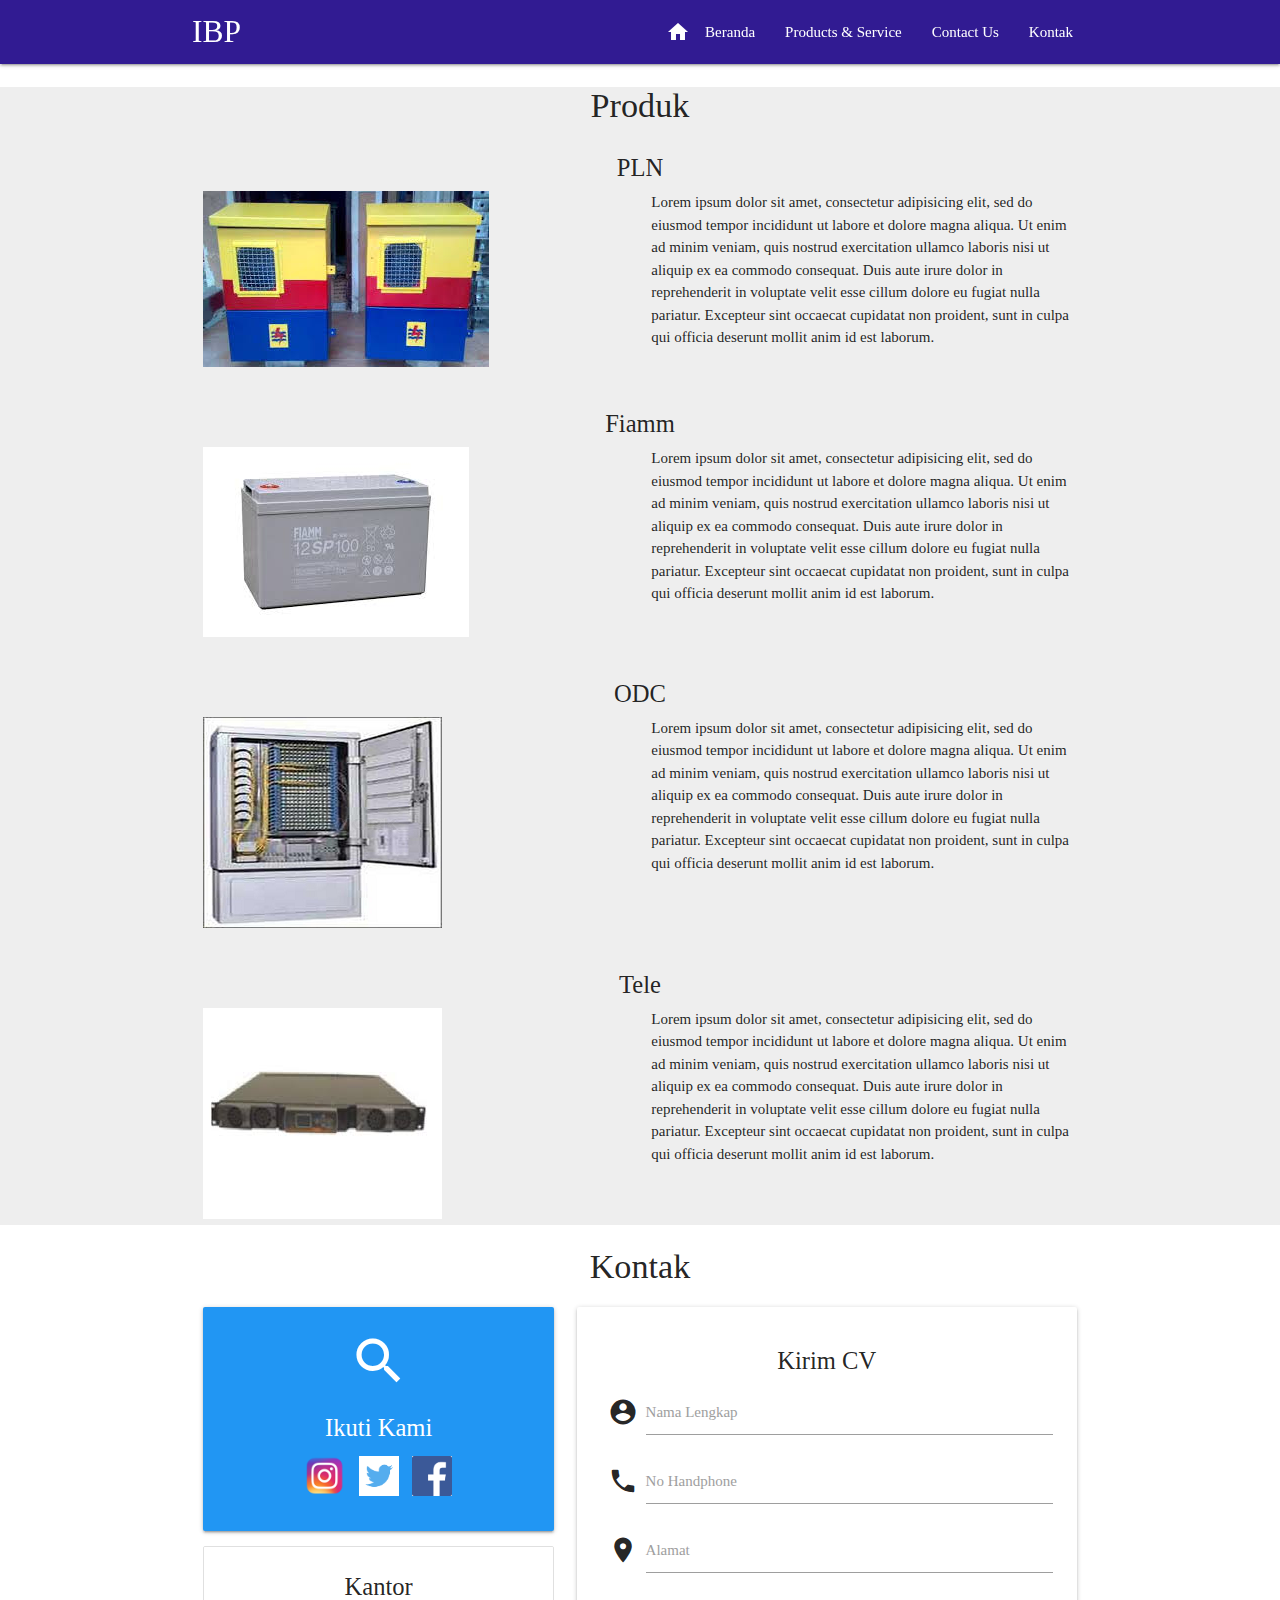
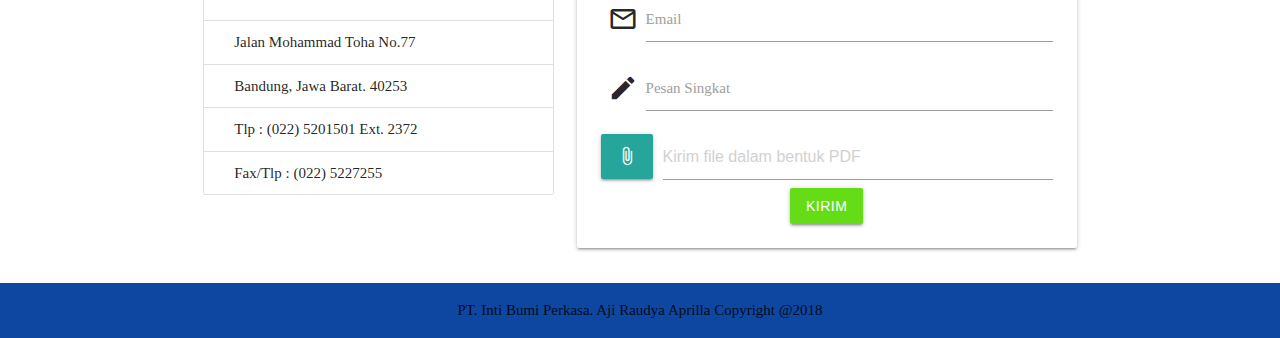
<file: produk&layanan/produk/produk.html>
<!DOCTYPE html>
  <html>
    <head>
      <!--Import Google Icon Font-->
      <link href="https://fonts.googleapis.com/icon?family=Material+Icons" rel="stylesheet">
      <!--Import materialize.css-->
      <link type="text/css" rel="stylesheet" href="css/materialize.min.css"  media="screen,projection"/>
      <link rel="stylesheet" type="text/css" href="css/style.css">

      <!--Let browser know website is optimized for mobile-->
      <meta name="viewport" content="width=device-width, initial-scale=1.0"/>
   <!-- title di web -->
      <link rel="icon" type="jpeg/png" href="gambar/logo.png">
      <title>Produk Kami</title>
    </head>

    <body id="home" class="scrollspy">
      <!-- navbar -->
      <div class="navbar-fixed">
    <nav class="deep-purple darken-4">
        <div class="container">
        <div class="nav-wrapper">
          <a href="../../index.html" class="brand-logo">IBP</a>
          <a href="#" data-target="mobile-inti" class="sidenav-trigger"><i class="material-icons">menu</i></a>
          <ul class="right hide-on-med-and-down">
            <li><a href="../../index.html"><i class="material-icons left">home</i>Beranda</a></li>
            <li><a href="../../index.html">Products & Service</a></li>
            <li><a href="../../index.html">Contact Us</a></li>
            <li><a href="#contact">Kontak</a></li>
          </ul>
        </div>
        </div>
    </nav>
  </div>

    <!-- sidenav -->
  <ul class="sidenav" id="mobile-inti"> 
          <li><a href="">Home</a></li>
          <li><a href="">Products & Services</a></li>
          <li><a href="">About Us</a></li>
          <li><a href="">Contact Us</a></li>
          <li><a href="">Find A Job</a></li>
  </ul>

  <section id="produk" class="produk scrollspy grey lighten-3">
    <div class="container">
      <h4 class="center">Produk</h4>
        <div class="row">
          <div class="col s12 center"><h5>PLN</h5></div>
          <div class="col m6 s12">
            <img class="responsive-img" src="gambar/pln.jpg">
          </div>
          <div class="col m6 s12">
            Lorem ipsum dolor sit amet, consectetur adipisicing elit, sed do eiusmod
            tempor incididunt ut labore et dolore magna aliqua. Ut enim ad minim veniam,
            quis nostrud exercitation ullamco laboris nisi ut aliquip ex ea commodo
            consequat. Duis aute irure dolor in reprehenderit in voluptate velit esse
            cillum dolore eu fugiat nulla pariatur. Excepteur sint occaecat cupidatat non
            proident, sunt in culpa qui officia deserunt mollit anim id est laborum.
            
          </div>
        </div>
         <div class="row">
          <div class="col s12 center"><h5>Fiamm</h5></div>
          <div class="col m6 s12">
            <img class="responsive-img" src="gambar/fiamm.jpg">
          </div>
          <div class="col m6 s12">
            Lorem ipsum dolor sit amet, consectetur adipisicing elit, sed do eiusmod
            tempor incididunt ut labore et dolore magna aliqua. Ut enim ad minim veniam,
            quis nostrud exercitation ullamco laboris nisi ut aliquip ex ea commodo
            consequat. Duis aute irure dolor in reprehenderit in voluptate velit esse
            cillum dolore eu fugiat nulla pariatur. Excepteur sint occaecat cupidatat non
            proident, sunt in culpa qui officia deserunt mollit anim id est laborum.
            
          </div>
        </div>
         <div class="row">
          <div class="col s12 center"><h5>ODC</h5></div>
          <div class="col m6 s12">
            <img class="responsive-img" src="gambar/odc.png">
          </div>
          <div class="col m6 s12">
            Lorem ipsum dolor sit amet, consectetur adipisicing elit, sed do eiusmod
            tempor incididunt ut labore et dolore magna aliqua. Ut enim ad minim veniam,
            quis nostrud exercitation ullamco laboris nisi ut aliquip ex ea commodo
            consequat. Duis aute irure dolor in reprehenderit in voluptate velit esse
            cillum dolore eu fugiat nulla pariatur. Excepteur sint occaecat cupidatat non
            proident, sunt in culpa qui officia deserunt mollit anim id est laborum.
            
          </div>
        </div>
         <div class="row">
          <div class="col s12 center"><h5>Tele</h5></div>
          <div class="col m6 s12">
            <img class="responsive-img" src="gambar/tele.jpg">
          </div>
          <div class="col m6 s12">
            Lorem ipsum dolor sit amet, consectetur adipisicing elit, sed do eiusmod
            tempor incididunt ut labore et dolore magna aliqua. Ut enim ad minim veniam,
            quis nostrud exercitation ullamco laboris nisi ut aliquip ex ea commodo
            consequat. Duis aute irure dolor in reprehenderit in voluptate velit esse
            cillum dolore eu fugiat nulla pariatur. Excepteur sint occaecat cupidatat non
            proident, sunt in culpa qui officia deserunt mollit anim id est laborum.
            
          </div>
        </div>
    </div>
    



  </section>
   
  <!-- contact us -->
    <section id="contact" class="contact scrollspy ">
      <div class="container">
        <h4 class="center">Kontak</h4>
      <div class="row">
        <div class="col m5 s12">
          <div class="card-panel blue center white-text">
            <i class="material-icons medium">search</i>
            <h5>Ikuti Kami</h5>
           <a href="http://instagram.com" class="instagram hoverable" target="_blank"><img src="gambar/instagram.png"></a>
          <a href="http://twitter.com" class="twitter hoverable" target="_blank"> <img src="gambar/twitter.png"></a>
          <a href="http://facebook.com" class="facebook hoverable" target="_blank"> <img src="gambar/facebook.png"></a>
      </div>
        <ul class="collection with-header">
          <li class="collection-header center" ><h5>Kantor</h5></li>
          <li class="collection-item">Jalan Mohammad Toha No.77 </li>
          <li class="collection-item">Bandung, Jawa Barat. 40253</li>
          <li class="collection-item">Tlp : (022) 5201501 Ext. 2372</li>
          <li class="collection-item">Fax/Tlp : (022) 5227255</li>
          
        </ul>
        </div>

        <!-- form -->
        <div class="col m7 s12">
          <form>
            <div class="card-panel center">
              <h5>Kirim CV</h5>
                 <div class="input-field">
                  <i class="material-icons prefix">account_circle</i>
                  <input id="icon_prefix" type="text" required class="validate">
                  <label for="icon_prefix">Nama Lengkap</label>
              </div>
              <div class="input-field">
                  <i class="material-icons prefix">phone</i>
                  <input id="icon_telephone" type="tel" required class="validate">
                  <label for="icon_telephone">No Handphone</label>
              </div>
              <div class="input-field">
                  <i class="material-icons prefix">location_on</i>
                  <input id="icon_telephone" type="text" required class="validate">
                  <label for="icon_telephone">Alamat</label>
              </div>
              <div class="input-field">
                  <i class="material-icons prefix">mail_outline</i>
                  <input id="icon_telephone" type="email" required class="validate">
                  <label for="icon_email">Email</label>
              </div>
              <div class="input-field">
                <i class="material-icons prefix">mode_edit</i>
                <input id="icon_telephone" type="text" class="validate">
                <label for="icon_telephone">Pesan Singkat</label>
              </div>
              
              <!-- buka explorer -->
               <form action="#">
                  <div class="file-field">
                     <div class="btn">
                     <span><i class="material-icons">attach_file</i></span>
                     <input type="file">
                     </div>
                     <div class="file-path-wrapper">
                    <input class="file-path" type="text" placeholder="Kirim file dalam bentuk PDF">
                 </div>
             </div>
             </form>
                
            <!-- BUTTON kirim -->
              <button type="submit" class="btn  light-green accent-4 waves-effect waves-light">Kirim</button>
          </div>
          </form>
        </div>
      </div>
     </div>
   </section>

   <!-- footer -->
    <footer class="blue darken-4 center">
      <p >PT. Inti Bumi Perkasa. Aji Raudya Aprilla Copyright @2018</p>

    </footer>

      <!--JavaScript at end of body for optimized loading-->
      <script type="text/javascript" src="js/materialize.min.js"></script>
      <script>
        const sideNav = document.querySelectorAll('.sidenav');
        M.Sidenav.init(sideNav);

        const slider = document.querySelectorAll('.slider');
        M.Slider.init(slider, {
          indicators: false,
          height:500,
          transition: 600,
          interval:5000
        });

        const dropdown = document.querySelectorAll('.dropdown-button')
        M.Dropdown.init(dropdown, {
          coverTrigger: false,
          autoTrigger:false,
          hover:true,
        });

        const materialbox = document.querySelectorAll('.materialboxed');
        M.Materialbox.init(materialbox);

        const scroll = document.querySelectorAll('.scrollspy');
        M.ScrollSpy.init(scroll, {
          scrollOffset: 65
        });

      </script>
    </body>
  </html>
</file>
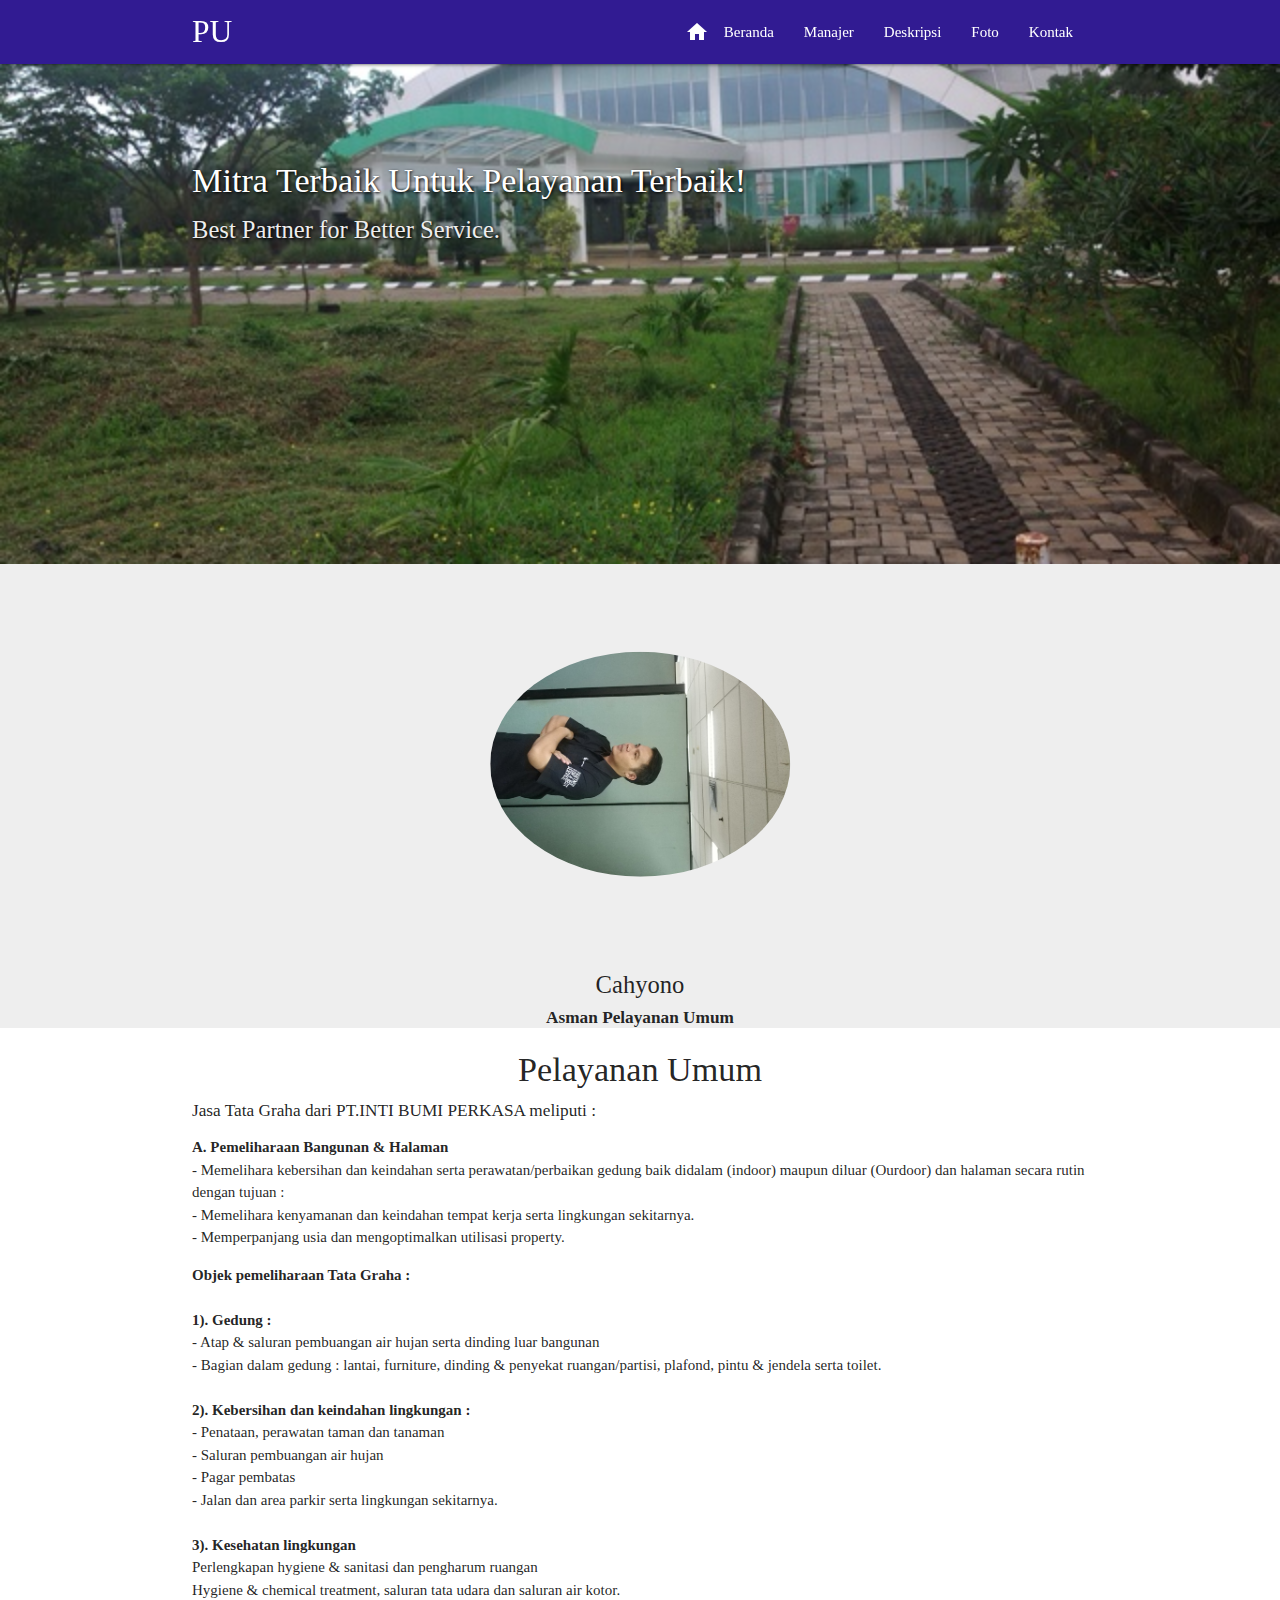
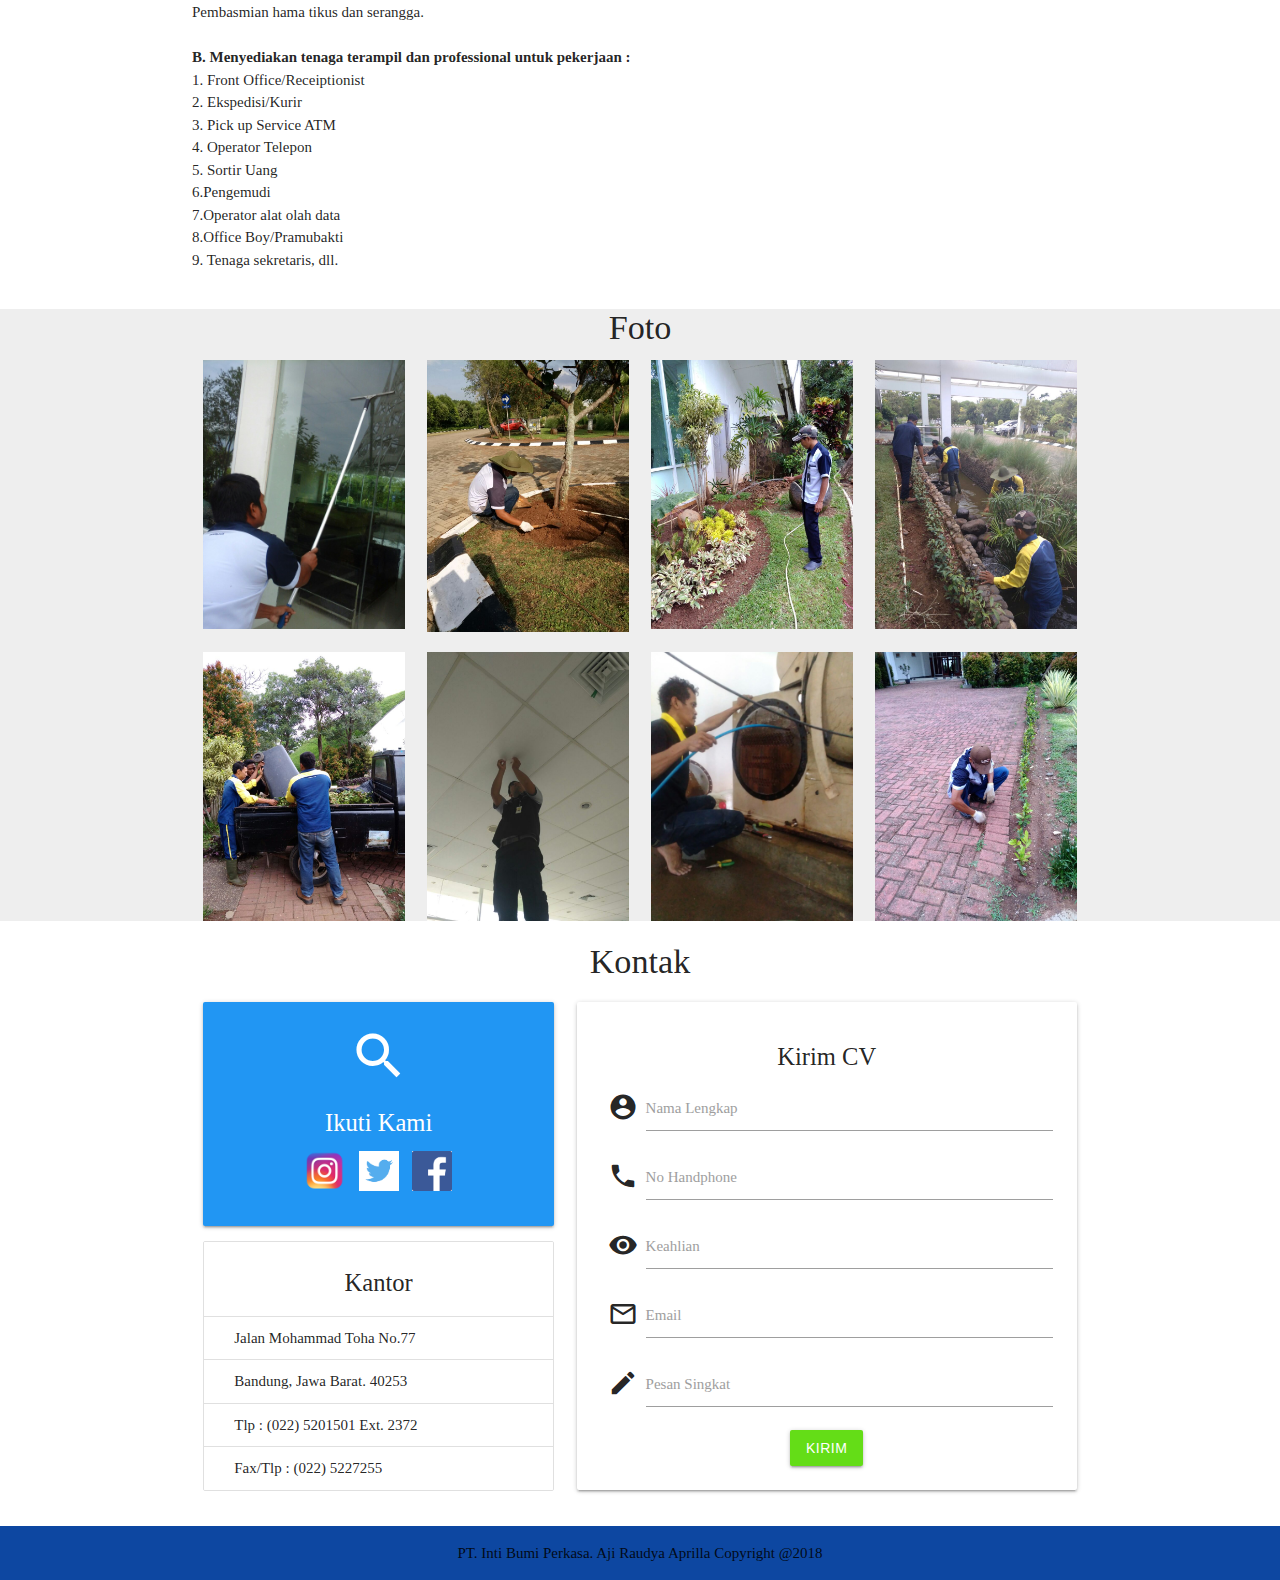
<file: produk&layanan/pu/pu.html>
<!DOCTYPE html>
  <html>
    <head>
      <!--Import Google Icon Font-->
      <link href="https://fonts.googleapis.com/icon?family=Material+Icons" rel="stylesheet">
      <!--Import materialize.css-->
      <link type="text/css" rel="stylesheet" href="css/materialize.min.css"  media="screen,projection"/>
      <link rel="stylesheet" type="text/css" href="css/style.css">

      <!--Let browser know website is optimized for mobile-->
      <meta name="viewport" content="width=device-width, initial-scale=1.0"/>
   <!-- title di web -->
      <link rel="icon" type="jpeg/png" href="../../gambar/logo.png">
      <title>Pelayanan Umum</title>
    </head>

    <body id="home" class="scrollspy">
      <!-- navbar -->
      <div class="navbar-fixed">
    <nav class="deep-purple darken-4">
        <div class="container">
        <div class="nav-wrapper">
          <a href="#home" class="brand-logo">PU</a>
          <a href="../../index.html" data-target="mobile-inti" class="sidenav-trigger"><i class="material-icons">menu</i></a>
          <ul class="right hide-on-med-and-down">
            <li><a href="../../index.html"><i class="material-icons left">home</i>Beranda</a></li>
            <li><a href="#portofolio">Manajer</a></li>
            <li><a href="#pu">Deskripsi</a></li>
            <li><a href="#foto">Foto</a>
            <li><a href="#contact">Kontak</a></li>
          </ul>
        </div>
        </div>
    </nav>
  </div>
<!-- sidenav -->
  <ul class="sidenav" id="mobile-inti"> 
          <li><a href="../../index.html">Beranda</a></li>
          <li><a href="#portofolio">Manajer</a></li>
          <li><a href="#pu">Deskripsi</a></li>
          <li><a href="#foto">Foto</a></li>
          <li><a href="#contact">Kontak</a></li>
  </ul>

    <!-- slider -->
    <div class="slider">
    <ul class="slides">
      <li>
        <img src="gambar/slider/1.jpg"> 
        <div class="caption left-align">
          <h4>Mitra Terbaik Untuk Pelayanan Terbaik!</h4>
          <h5 class="light grey-text text-lighten-3">Best Partner for Better Service.</h5>
        </div>
      </li>
      <li>
        <img src="gambar/slider/2.jpg"> 
        <div class="caption right-align">
          <h4>Mitra Terbaik Untuk Pelayanan Terbaik!</h4>
          <h5 class="light grey-text text-lighten-3">Best Partner for Better Service.</h5>
        </div>
      </li>
      <li>
        <img src="gambar/slider/3.jpg"> 
        <div class="caption center-align">
          <h4>Mitra Terbaik Untuk Pelayanan Terbaik!</h4>
          <h5 class="light grey-text text-lighten-3">Best Partner for Better Service.</h5>
        </div>
      </li>
      <li>
        <img src="gambar/slider/4.jpg"> 
        <div class="caption left-align">
          <h4>Mitra Terbaik Untuk Pelayanan Terbaik!</h4>
          <h5 class="light grey-text text-lighten-3">Best Partner for Better Service.</h5>
        </div>
      </li>
      <li>
        <img src="gambar/slider/5.jpg"> 
        <div class="caption right-align">
          <h4>Mitra Terbaik Untuk Pelayanan Terbaik!</h4>
          <h5 class="light grey-text text-lighten-3">Best Partner for Better Service.</h5>
        </div>
      </li>
      <li>
        <img src="gambar/slider/6.jpg"> 
        <div class="caption right-align">
          <h4>Mitra Terbaik Untuk Pelayanan Terbaik!</h4>
          <h5 class="light grey-text text-lighten-3">Best Partner for Better Service.</h5>
        </div>
      </li>
    </ul>
  </div>

  <!-- biodata -->
  <section id="portofolio" class="portofolio grey lighten-3 scrollspy">
    <div class="center">
          <img src="gambar/hero.jpg" alt="" class="responsive-img circle center" alt="">
    <div class="center-align">
      <h5>Cahyono</h5>
      <h6><b>Asman Pelayanan Umum</b></h6>
    </div>
      </div>
    </div>
    
  </section>

  <!-- konten -->

  <section id="pu" class="scrollspy">
    <div class="container">
      <div class="row">
        <h4 class="center-align light">Pelayanan Umum</h4>
        <h6>Jasa Tata Graha dari PT.INTI BUMI PERKASA meliputi :</h6>
              <p><b>A. Pemeliharaan Bangunan & Halaman</b><br>
              - Memelihara kebersihan dan keindahan serta perawatan/perbaikan gedung baik didalam (indoor) maupun diluar (Ourdoor) dan halaman secara rutin dengan tujuan :<br>
              - Memelihara kenyamanan dan keindahan tempat kerja serta lingkungan sekitarnya.<br>
              - Memperpanjang usia dan mengoptimalkan utilisasi property.</p>

        <p>  <b>Objek pemeliharaan Tata Graha :</b><br><br>
              <b>1). Gedung :</b><br>
              - Atap & saluran pembuangan air hujan serta dinding luar bangunan<br>
              - Bagian dalam gedung : lantai, furniture, dinding & penyekat ruangan/partisi, plafond, pintu & jendela serta toilet.<br><br>
              <b>2). Kebersihan dan keindahan lingkungan :</b><br>
              - Penataan, perawatan taman dan tanaman<br>
              - Saluran pembuangan air hujan<br>
              - Pagar pembatas<br>
              - Jalan dan area parkir serta lingkungan sekitarnya.<br><br>
              <b>3). Kesehatan lingkungan</b><br>
              Perlengkapan hygiene & sanitasi dan pengharum ruangan<br>
              Hygiene & chemical treatment, saluran tata udara dan saluran air kotor.<br>
              Pembasmian hama tikus dan serangga.<br><br>
              <b>B. Menyediakan tenaga terampil dan professional untuk pekerjaan : </b><br>
                1. Front Office/Receiptionist<br> 
                2. Ekspedisi/Kurir <br> 
                3. Pick up Service ATM <br> 
                4. Operator Telepon <br> 
                5. Sortir Uang <br>
                6.Pengemudi<br> 
                7.Operator alat olah data <br> 
                8.Office Boy/Pramubakti <br> 
                9. Tenaga sekretaris, dll.</p>

      </div>
   </div>
  </section>

  <!-- Galeri foto -->
  <section id="foto" class="portfolio grey lighten-3 scrollspy">
    <div class="container">
      <h4 class="light center">Foto</h4>
      <div class="row">
        <div class="col m3 s12">
          <img src="gambar/galeri/1.jpeg" class="responsive-img materialboxed">
        </div>
         <div class="col m3 s12">
          <img src="gambar/galeri/2.jpeg" class="responsive-img materialboxed">
        </div>
         <div class="col m3 s12">
          <img src="gambar/galeri/3.jpeg" class="responsive-img materialboxed">
        </div>
         <div class="col m3 s12">
          <img src="gambar/galeri/4.jpeg" class="responsive-img materialboxed">
        </div>
      </div>
      <div class="row">
        <div class="col m3 s12">
          <img src="gambar/galeri/5.jpeg" class="responsive-img materialboxed">
        </div>
         <div class="col m3 s12">
          <img src="gambar/galeri/6.jpeg" class="responsive-img materialboxed">
        </div>
         <div class="col m3 s12">
          <img src="gambar/galeri/7.jpeg" class="responsive-img materialboxed">
        </div>
         <div class="col m3 s12">
          <img src="gambar/galeri/8.jpeg" class="responsive-img materialboxed">
        </div>
      </div>
    </div>
  </section>
  
  <!-- contact us -->
    <section id="contact" class="contact scrollspy">
      <div class="container">
        <h4 class="center">Kontak</h4>
      <div class="row">
        <div class="col m5 s12">
          <div class="card-panel blue center white-text">
            <i class="material-icons medium">search</i>
            <h5>Ikuti Kami</h5>
           <a href="http://instagram.com" class="instagram hoverable" target="_blank"><img src="../../gambar/instagram.png"></a>
          <a href="http://twitter.com" class="twitter hoverable" target="_blank"> <img src="../../gambar/twitter.png"></a>
          <a href="http://facebook.com" class="facebook hoverable" target="_blank"> <img src="../../gambar/facebook.png"></a>
      </div>
        <ul class="collection with-header">
          <li class="collection-header center" ><h5>Kantor</h5></li>
          <li class="collection-item">Jalan Mohammad Toha No.77 </li>
          <li class="collection-item">Bandung, Jawa Barat. 40253</li>
          <li class="collection-item">Tlp : (022) 5201501 Ext. 2372</li>
          <li class="collection-item">Fax/Tlp : (022) 5227255</li>
          
        </ul>
        </div>

        <!-- form -->
       <div class="col m7 s12">
          <form id="contact-form" method="post" action="../../contact-form-handler.php">
            <div class="card-panel center">
              <h5>Kirim CV</h5>
              <div class="input-field">
                  <i class="material-icons prefix">account_circle</i>
                  <input id="icon_prefix" name="nama" type="text" required class="validate form-control">
                  <label for="icon_prefix">Nama Lengkap</label>
              </div>
              <div class="input-field">
                  <i class="material-icons prefix">phone</i>
                  <input id="icon_telephone" name="nohp" type="tel" required class="validate form-control">
                  <label for="icon_telephone">No Handphone</label>
              </div>
              <div class="input-field">
                  <i class="material-icons prefix">visibility</i>
                  <input id="icon_telephone" name="skill" type="text" required class="validate form-control">
                  <label for="icon_telephone">Keahlian</label>
              </div>
              <div class="input-field">
                  <i class="material-icons prefix">mail_outline</i>
                  <input id="icon_telephone" name="email" type="email" required class="validate form-control">
                  <label for="icon_email">Email</label>
              </div>
              <div class="input-field">
                <i class="material-icons prefix">mode_edit</i>
                <input id="icon_telephone" name="pesan" type="text" class="validate form-control">
                <label for="icon_telephone">Pesan Singkat</label>
              </div>
                
            <!-- BUTTON kirim -->
              <button type="submit" class="btn  light-green accent-4 waves-effect waves-light">Kirim</button>
          </div>
          </form>
        </div>
      </div>
     </div>
   </section>

   <!-- footer -->
    <footer class="blue darken-4 center">
      <p >PT. Inti Bumi Perkasa. Aji Raudya Aprilla Copyright @2018</p>

    </footer>

      <!--JavaScript at end of body for optimized loading-->
      <script type="text/javascript" src="js/materialize.min.js"></script>
      <script>
        const sideNav = document.querySelectorAll('.sidenav');
        M.Sidenav.init(sideNav);

        const slider = document.querySelectorAll('.slider');
        M.Slider.init(slider, {
          indicators: false,
          height:500,
          transition: 600,
          interval:5000
        });

        const scroll = document.querySelectorAll('.scrollspy');
        M.ScrollSpy.init(scroll, {
          scrollOffset: 65
        });

        const materialbox = document.querySelectorAll('.materialboxed');
        M.Materialbox.init(materialbox);

      </script>
    </body>
  </html>
</file>
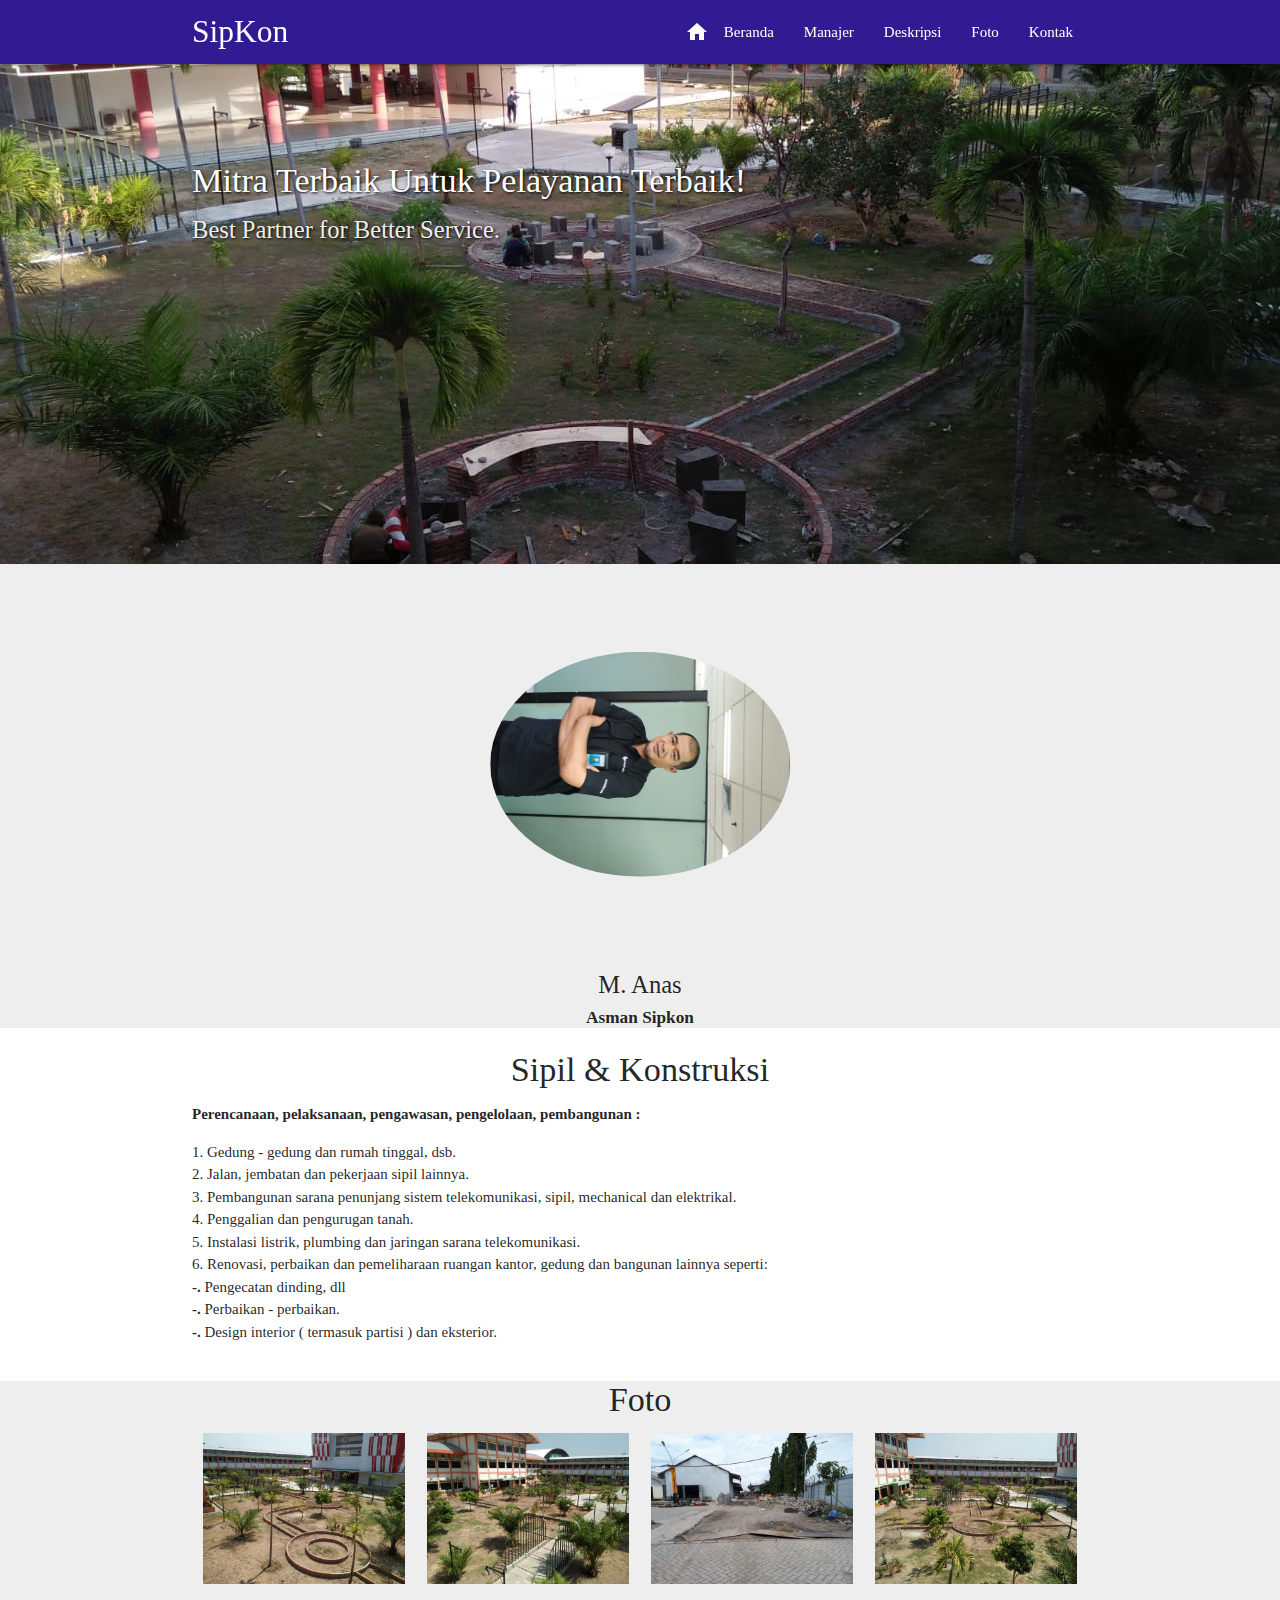
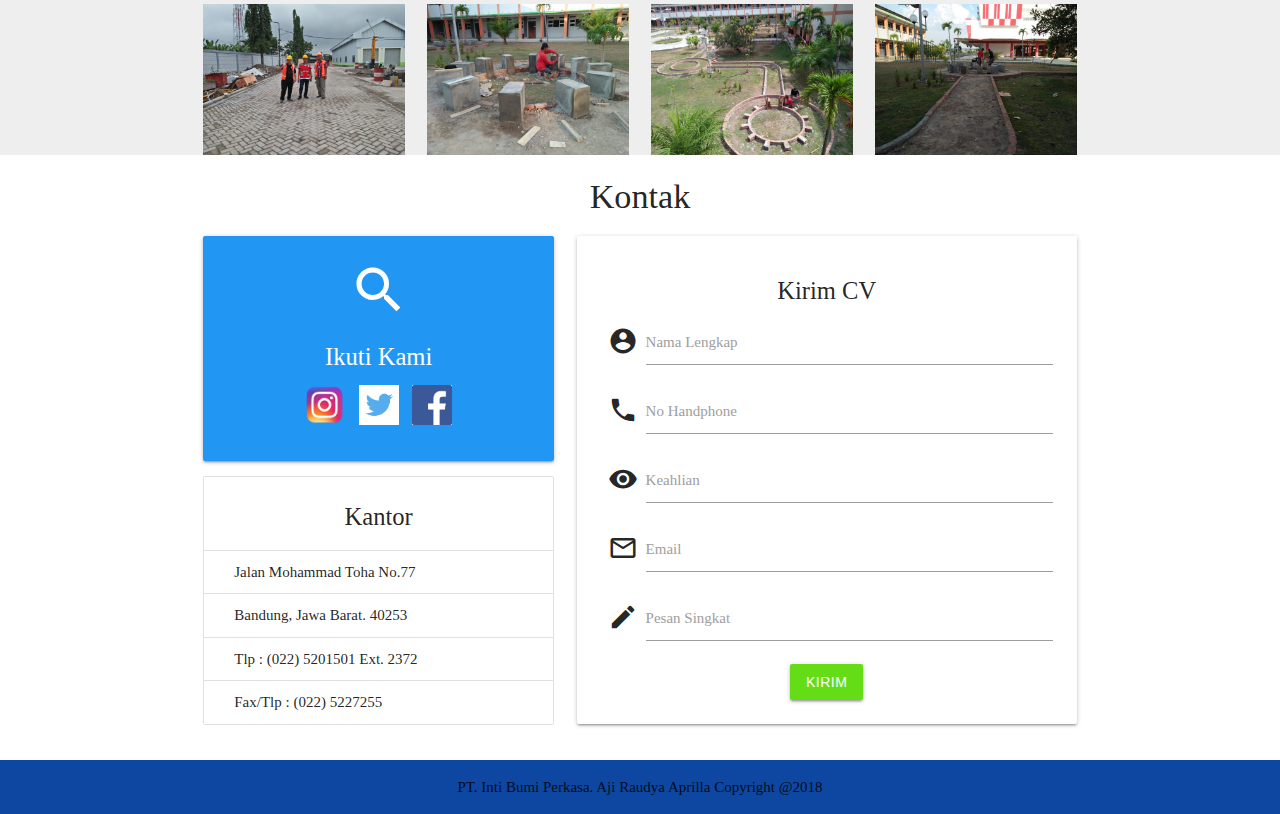
<file: produk&layanan/sipkon/sipilkon.html>
<!DOCTYPE html>
  <html>
    <head>
      <!--Import Google Icon Font-->
      <link href="https://fonts.googleapis.com/icon?family=Material+Icons" rel="stylesheet">
      <!--Import materialize.css-->
      <link type="text/css" rel="stylesheet" href="css/materialize.min.css"  media="screen,projection"/>
      <link rel="stylesheet" type="text/css" href="css/style.css">

      <!--Let browser know website is optimized for mobile-->
      <meta name="viewport" content="width=device-width, initial-scale=1.0"/>
   <!-- title di web -->
      <link rel="icon" type="jpeg/png" href="../../gambar/logo.png">
      <title>Sipil & Konstruksi</title>
    </head>

    <body id="home" class="scrollspy">
      <!-- navbar -->
      <div class="navbar-fixed">
    <nav class="deep-purple darken-4">
        <div class="container">
        <div class="nav-wrapper">
          <a href="#home" class="brand-logo">SipKon</a>
          <a href="#" data-target="mobile-inti" class="sidenav-trigger"><i class="material-icons">menu</i></a>
          <ul class="right hide-on-med-and-down">
            <li><a href="../../index.html"><i class="material-icons left">home</i>Beranda</a></li>
            <li><a href="#portofolio">Manajer</a></li>
            <li><a href="#sipkon">Deskripsi</a></li>
            <li><a href="#foto">Foto</a>
            <li><a href="#contact">Kontak</a></li>
          </ul>
        </div>
        </div>
    </nav>
  </div>

  <!-- sidenav -->
  <ul class="sidenav" id="mobile-inti"> 
          <li><a href="../../index.html">Beranda</a></li>
          <li><a href="#portofolio">Manajer</a></li>
          <li><a href="#sipkon">Deskripsi</a></li>
          <li><a href="#foto">Foto</a></li>
          <li><a href="#contact">Kontak</a></li>
  </ul>


    <!-- slider -->
    <div class="slider">
    <ul class="slides">
      <li>
        <img src="gambar/slider/1.jpg"> 
        <div class="caption left-align">
          <h4>Mitra Terbaik Untuk Pelayanan Terbaik!</h4>
          <h5 class="light grey-text text-lighten-3">Best Partner for Better Service.</h5>
        </div>
      </li>
      <li>
        <img src="gambar/slider/2.jpg"> 
        <div class="caption right-align">
          <h4>Mitra Terbaik Untuk Pelayanan Terbaik!</h4>
          <h5 class="light grey-text text-lighten-3">Best Partner for Better Service.</h5>
        </div>
      </li>
      <li>
        <img src="gambar/slider/3.jpg"> 
        <div class="caption center-align">
          <h4>Mitra Terbaik Untuk Pelayanan Terbaik!</h4>
          <h5 class="light grey-text text-lighten-3">Best Partner for Better Service.</h5>
        </div>
      </li>
      <li>
        <img src="gambar/slider/4.jpg"> 
        <div class="caption left-align">
          <h4>Mitra Terbaik Untuk Pelayanan Terbaik!</h4>
          <h5 class="light grey-text text-lighten-3">Best Partner for Better Service.</h5>
        </div>
      </li>
      <li>
        <img src="gambar/slider/5.jpg"> 
        <div class="caption right-align">
          <h4>Mitra Terbaik Untuk Pelayanan Terbaik!</h4>
          <h5 class="light grey-text text-lighten-3">Best Partner for Better Service.</h5>
        </div>
      </li>
      <li>
        <img src="gambar/slider/6.jpg"> 
        <div class="caption right-align">
          <h4>Mitra Terbaik Untuk Pelayanan Terbaik!</h4>
          <h5 class="light grey-text text-lighten-3">Best Partner for Better Service.</h5>
        </div>
      </li>
    </ul>
  </div>

  <!-- biodata -->
  <section id="portofolio" class="portofolio grey lighten-3 scrollspy">
    <div class="center">
          <img src="gambar/hero.jpg" alt="" class="responsive-img circle center" alt="">
    <div class="center-align">
      <h5>M. Anas</h5>
      <h6><b>Asman Sipkon</b></h6>
    </div>
      </div>
    </div>
    
  </section>

  <!-- konten -->

  <section id="sipkon" class="scrollspy">
    <div class="container">
      <div class="row">
        <h4 class="center-align light">Sipil & Konstruksi</h4>
      <p><b>Perencanaan, pelaksanaan, pengawasan, pengelolaan, pembangunan :</b></p>
      <p> 1. Gedung - gedung dan rumah tinggal, dsb.<br>
       2. Jalan, jembatan dan pekerjaan sipil lainnya.<br>
       3. Pembangunan sarana penunjang sistem telekomunikasi, sipil, mechanical dan elektrikal.<br>
        4. Penggalian dan pengurugan tanah.<br>
        5. Instalasi listrik, plumbing dan jaringan sarana telekomunikasi.<br>
        6. Renovasi, perbaikan dan pemeliharaan ruangan kantor, gedung dan bangunan lainnya seperti:<br>
        <b>-.</b> Pengecatan dinding, dll<br>
        <b>-.</b> Perbaikan - perbaikan.<br>
        <b>-.</b> Design interior ( termasuk partisi ) dan eksterior.</p> 
      </div>
    </div>
  </section>

  <!-- Galeri foto -->
  <section id="foto" class="portfolio grey lighten-3 scrollspy">
    <div class="container">
      <h4 class="light center">Foto</h4>
      <div class="row">
        <div class="col m3 s12">
          <img src="gambar/galeri/1.jpg" class="responsive-img materialboxed">
        </div>
         <div class="col m3 s12">
          <img src="gambar/galeri/2.jpg" class="responsive-img materialboxed">
        </div>
         <div class="col m3 s12">
          <img src="gambar/galeri/3.jpg" class="responsive-img materialboxed">
        </div>
         <div class="col m3 s12">
          <img src="gambar/galeri/4.jpg" class="responsive-img materialboxed">
        </div>
      </div>
      <div class="row">
        <div class="col m3 s12">
          <img src="gambar/galeri/5.jpg" class="responsive-img materialboxed">
        </div>
         <div class="col m3 s12">
          <img src="gambar/galeri/6.jpg" class="responsive-img materialboxed">
        </div>
         <div class="col m3 s12">
          <img src="gambar/galeri/7.jpg" class="responsive-img materialboxed">
        </div>
         <div class="col m3 s12">
          <img src="gambar/galeri/8.jpg" class="responsive-img materialboxed">
        </div>
      </div>
    </div>
  </section>

  <!-- contact us -->
    <section id="contact" class="contact scrollspy">
      <div class="container">
        <h4 class="center">Kontak</h4>
      <div class="row">
        <div class="col m5 s12">
          <div class="card-panel blue center white-text">
            <i class="material-icons medium">search</i>
            <h5>Ikuti Kami</h5>
           <a href="http://instagram.com" class="instagram hoverable" target="_blank"><img src="../../gambar/instagram.png"></a>
          <a href="http://twitter.com" class="twitter hoverable" target="_blank"> <img src="../../gambar/twitter.png"></a>
          <a href="http://facebook.com" class="facebook hoverable" target="_blank"> <img src="../../gambar/facebook.png"></a>
      </div>
        <ul class="collection with-header">
          <li class="collection-header center" ><h5>Kantor</h5></li>
          <li class="collection-item">Jalan Mohammad Toha No.77 </li>
          <li class="collection-item">Bandung, Jawa Barat. 40253</li>
          <li class="collection-item">Tlp : (022) 5201501 Ext. 2372</li>
          <li class="collection-item">Fax/Tlp : (022) 5227255</li>
          
        </ul>
        </div>

        <!-- form -->
        <div class="col m7 s12">
          <form id="contact-form" method="post" action="../../contact-form-handler.php">
            <div class="card-panel center">
              <h5>Kirim CV</h5>
              <div class="input-field">
                  <i class="material-icons prefix">account_circle</i>
                  <input id="icon_prefix" name="nama" type="text" required class="validate form-control">
                  <label for="icon_prefix">Nama Lengkap</label>
              </div>
              <div class="input-field">
                  <i class="material-icons prefix">phone</i>
                  <input id="icon_telephone" name="nohp" type="tel" required class="validate form-control">
                  <label for="icon_telephone">No Handphone</label>
              </div>
              <div class="input-field">
                  <i class="material-icons prefix">visibility</i>
                  <input id="icon_telephone" name="skill" type="text" required class="validate form-control">
                  <label for="icon_telephone">Keahlian</label>
              </div>
              <div class="input-field">
                  <i class="material-icons prefix">mail_outline</i>
                  <input id="icon_telephone" name="email" type="email" required class="validate form-control">
                  <label for="icon_email">Email</label>
              </div>
              <div class="input-field">
                <i class="material-icons prefix">mode_edit</i>
                <input id="icon_telephone" name="pesan" type="text" class="validate form-control">
                <label for="icon_telephone">Pesan Singkat</label>
              </div>
                
            <!-- BUTTON kirim -->
              <button type="submit" class="btn  light-green accent-4 waves-effect waves-light">Kirim</button>
          </div>
          </form>
        </div>
      </div>
     </div>
   </section>

   <!-- footer -->
    <footer class="blue darken-4 center">
      <p >PT. Inti Bumi Perkasa. Aji Raudya Aprilla Copyright @2018</p>

    </footer>

      <!--JavaScript at end of body for optimized loading-->
      <script type="text/javascript" src="js/materialize.min.js"></script>
      <script>
        const sideNav = document.querySelectorAll('.sidenav');
        M.Sidenav.init(sideNav);

        const slider = document.querySelectorAll('.slider');
        M.Slider.init(slider, {
          indicators: false,
          height:500,
          transition: 600,
          interval:5000
        });

       const scroll = document.querySelectorAll('.scrollspy');
        M.ScrollSpy.init(scroll, {
          scrollOffset: 65
        });

        const materialbox = document.querySelectorAll('.materialboxed');
        M.Materialbox.init(materialbox);

      </script>
    </body>
  </html>
</file>
<file: produk&layanan/produk/css/style.css>
section {
	padding: -20px 0;
	margin-top: 0px;
}

.contact img {
	max-width: 50px;
	padding: 5px;
}
footer {
	padding: 1px;
}
.portofolio img {
	max-height: 300px;
	max-width: 300px;
}
body {
	font-family: 'Slabo 27px', serif;
}
</file>
<file: produk&layanan/pu/css/style.css>
.slider h4,
.slider h5 {
	text-shadow: 1px 1px 3px rgba(0,0,0,5);
}

section {
	padding: padding: 20px 0;
}

.contact img {
	max-width: 50px;
	padding: 5px;
}
footer {
	padding: 1px;
}
.portofolio img {
	max-height: 300px;
	max-width: 300px;
	transform: rotateZ(90deg);
	margin-top: 50px;
}
body {
	font-family: 'Slabo 27px', serif;
}

.portofolio h5 {
	margin-top: 50px;
}
</file>
<file: produk&layanan/sipkon/css/style.css>
.slider h4,
.slider h5 {
	text-shadow: 1px 1px 3px rgba(0,0,0,5);
}

section {
	padding: padding: 20px 0;
}

.contact img {
	max-width: 50px;
	padding: 5px;
}
footer {
	padding: 1px;
}
.portofolio img {
	max-height: 300px;
	max-width: 300px;
	transform: rotateZ(90deg);
	margin-top: 50px;
}
body {
	font-family: 'Slabo 27px', serif;
}

.portofolio h5 {
	margin-top: 50px;
}
</file>
